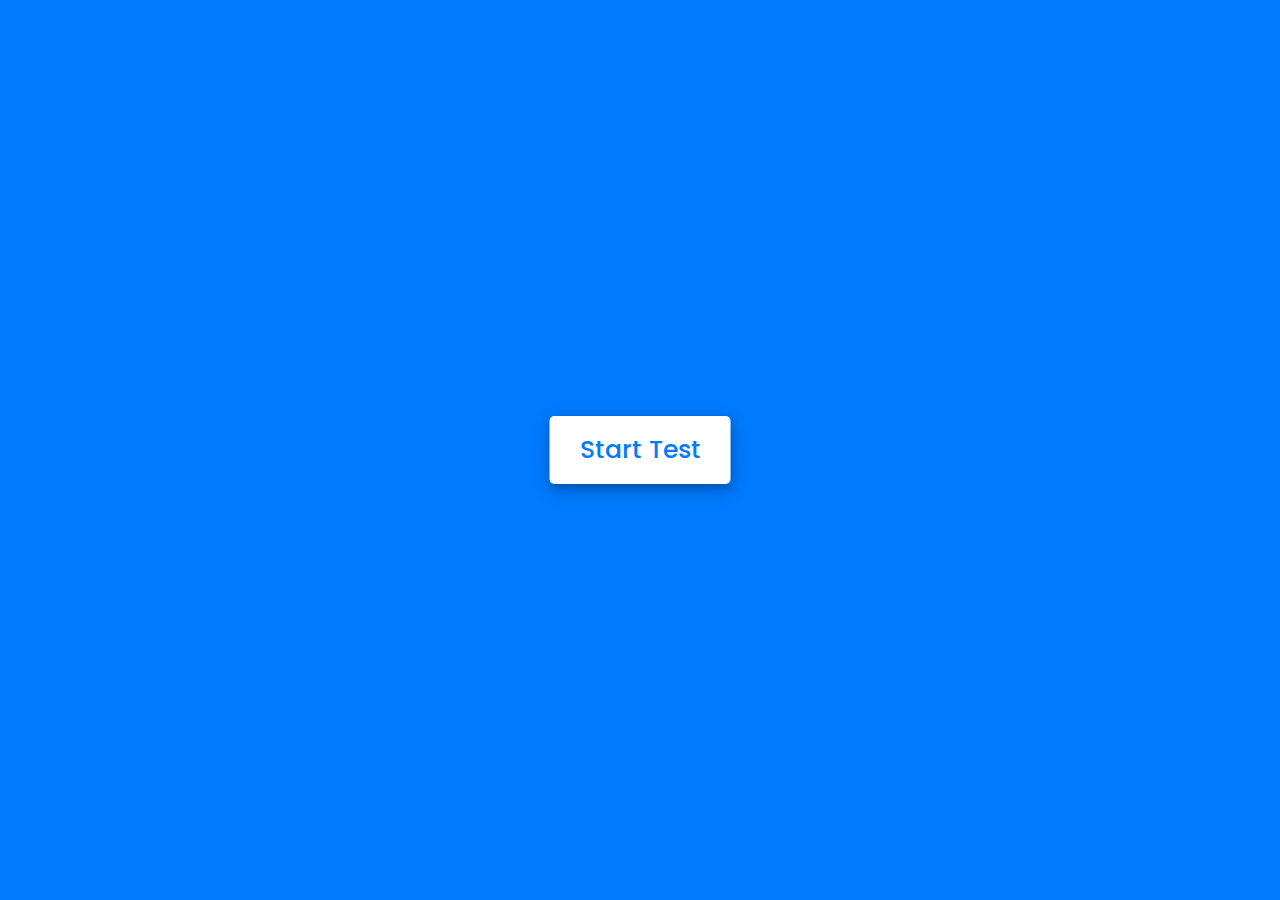
<file: test.html>
<!DOCTYPE html>

<html lang="en">

<head>
    <meta charset="UTF-8">
    <meta name="viewport" content="width=device-width, initial-scale=1.0">
    <title>Basic Test | EDUCAD</title>
    <link rel="stylesheet" href="style.css">

    <link rel="stylesheet" href="https://cdnjs.cloudflare.com/ajax/libs/font-awesome/5.15.3/css/all.min.css" />
</head>
<style>
    @import url('https://fonts.googleapis.com/css2?family=Poppins:wght@200;300;400;500;600;700&display=swap');

    * {
        margin: 0;
        padding: 0;
        box-sizing: border-box;
        font-family: 'Poppins', sans-serif;
    }

    body {
        background: #007bff;
    }

    ::selection {
        color: #fff;
        background: #007bff;
    }

    .start_btn,
    .info_box,
    .Test_box,
    .result_box {
        position: absolute;
        top: 50%;
        left: 50%;
        transform: translate(-50%, -50%);
        box-shadow: 0 4px 8px 0 rgba(0, 0, 0, 0.2),
            0 6px 20px 0 rgba(0, 0, 0, 0.19);
    }

    .info_box.activeInfo,
    .Test_box.activeTest,
    .result_box.activeResult {
        opacity: 1;
        z-index: 5;
        pointer-events: auto;
        transform: translate(-50%, -50%) scale(1);
    }

    .start_btn button {
        font-size: 25px;
        font-weight: 500;
        color: #007bff;
        padding: 15px 30px;
        outline: none;
        border: none;
        border-radius: 5px;
        background: #fff;
        cursor: pointer;
    }

    .info_box {
        width: 800px;
        background: #fff;
        border-radius: 5px;
        transform: translate(-50%, -50%) scale(0.9);
        opacity: 0;
        pointer-events: none;
        transition: all 0.3s ease;
    }

    .info_box .info-title {
        height: 60px;
        width: 100%;
        border-bottom: 1px solid lightgrey;
        display: flex;
        align-items: center;
        padding: 0 30px;
        border-radius: 5px 5px 0 0;
        font-size: 20px;
        font-weight: 600;
    }

    .info_box .info-list {
        padding: 15px 30px;
    }

    .info_box .info-list .info {
        margin: 5px 0;
        font-size: 17px;
    }

    .info_box .info-list .info span {
        font-weight: 600;
        color: #007bff;
    }

    .info_box .buttons {
        height: 60px;
        display: flex;
        align-items: center;
        justify-content: flex-end;
        padding: 0 30px;
        border-top: 1px solid lightgrey;
    }

    .info_box .buttons button {
        margin: 0 5px;
        height: 40px;
        width: 100px;
        font-size: 16px;
        font-weight: 500;
        cursor: pointer;
        border: none;
        outline: none;
        border-radius: 5px;
        border: 1px solid #007bff;
        transition: all 0.3s ease;
    }

    .Test_box {
        width: 800px;
        background: #fff;
        border-radius: 5px;
        transform: translate(-50%, -50%) scale(0.9);
        opacity: 0;
        pointer-events: none;
        transition: all 0.3s ease;
    }

    .Test_box header {
        position: relative;
        z-index: 2;
        height: 70px;
        padding: 0 30px;
        background: #fff;
        border-radius: 5px 5px 0 0;
        display: flex;
        align-items: center;
        justify-content: space-between;
        box-shadow: 0px 3px 5px 1px rgba(0, 0, 0, 0.1);
    }

    .Test_box header .title {
        font-size: 20px;
        font-weight: 600;
    }

    .Test_box header .timer {
        color: #004085;
        background: #cce5ff;
        border: 1px solid #b8daff;
        height: 45px;
        padding: 0 8px;
        border-radius: 5px;
        display: flex;
        align-items: center;
        justify-content: space-between;
        width: 145px;
    }

    .Test_box header .timer .time_left_txt {
        font-weight: 400;
        font-size: 17px;
        user-select: none;
    }

    .Test_box header .timer .timer_sec {
        font-size: 18px;
        font-weight: 500;
        height: 30px;
        width: 45px;
        color: #fff;
        border-radius: 5px;
        line-height: 30px;
        text-align: center;
        background: #343a40;
        border: 1px solid #343a40;
        user-select: none;
    }

    .Test_box header .time_line {
        position: absolute;
        bottom: 0px;
        left: 0px;
        height: 3px;
        background: #007bff;
    }

    section {
        padding: 25px 30px 20px 30px;
        background: #fff;
    }

    section .que_text {
        font-size: 25px;
        font-weight: 600;
    }

    section .option_list {
        padding: 20px 0px;
        display: block;
    }

    section .option_list .option {
        background: aliceblue;
        border: 1px solid #84c5fe;
        border-radius: 5px;
        padding: 8px 15px;
        font-size: 17px;
        margin-bottom: 15px;
        cursor: pointer;
        transition: all 0.3s ease;
        display: flex;
        align-items: center;
        justify-content: space-between;
    }

    section .option_list .option:last-child {
        margin-bottom: 0px;
    }

    section .option_list .option:hover {
        color: #004085;
        background: #cce5ff;
        border: 1px solid #b8daff;
    }

    section .option_list .option.correct {
        color: #155724;
        background: #d4edda;
        border: 1px solid #c3e6cb;
    }

    section .option_list .option.incorrect {
        color: #721c24;
        background: #f8d7da;
        border: 1px solid #f5c6cb;
    }

    section .option_list .option.disabled {
        pointer-events: none;
    }

    section .option_list .option .icon {
        height: 26px;
        width: 26px;
        border: 2px solid transparent;
        border-radius: 50%;
        text-align: center;
        font-size: 13px;
        pointer-events: none;
        transition: all 0.3s ease;
        line-height: 24px;
    }

    .option_list .option .icon.tick {
        color: #23903c;
        border-color: #23903c;
        background: #d4edda;
    }

    .option_list .option .icon.cross {
        color: #a42834;
        background: #f8d7da;
        border-color: #a42834;
    }

    footer {
        height: 60px;
        padding: 0 30px;
        display: flex;
        align-items: center;
        justify-content: space-between;
        border-top: 1px solid lightgrey;
    }

    footer .total_que span {
        display: flex;
        user-select: none;
    }

    footer .total_que span p {
        font-weight: 500;
        padding: 0 5px;
    }

    footer .total_que span p:first-child {
        padding-left: 0px;
    }

    footer button {
        height: 40px;
        padding: 0 13px;
        font-size: 18px;
        font-weight: 400;
        cursor: pointer;
        border: none;
        outline: none;
        color: #fff;
        border-radius: 5px;
        background: #007bff;
        border: 1px solid #007bff;
        line-height: 10px;
        opacity: 0;
        pointer-events: none;
        transform: scale(0.95);
        transition: all 0.3s ease;
    }

    footer button:hover {
        background: #0263ca;
    }

    footer button.show {
        opacity: 1;
        pointer-events: auto;
        transform: scale(1);
    }

    .result_box {
        background: #fff;
        border-radius: 5px;
        display: flex;
        padding: 25px 30px;
        width: 450px;
        align-items: center;
        flex-direction: column;
        justify-content: center;
        transform: translate(-50%, -50%) scale(0.9);
        opacity: 0;
        pointer-events: none;
        transition: all 0.3s ease;
    }

    .result_box .icon {
        font-size: 100px;
        color: #007bff;
        margin-bottom: 10px;
    }

    .result_box .complete_text {
        font-size: 20px;
        font-weight: 500;
    }

    .result_box .score_text span {
        display: flex;
        margin: 10px 0;
        font-size: 18px;
        font-weight: 500;
    }

    .result_box .score_text span p {
        padding: 0 4px;
        font-weight: 600;
    }

    .result_box .buttons {
        display: flex;
        margin: 20px 0;
    }

    .result_box .buttons button {
        margin: 0 10px;
        height: 45px;
        padding: 0 20px;
        font-size: 18px;
        font-weight: 500;
        cursor: pointer;
        border: none;
        outline: none;
        border-radius: 5px;
        border: 1px solid #007bff;
        transition: all 0.3s ease;
    }

    .buttons button.restart {
        color: #fff;
        background: #007bff;
    }

    .buttons button.restart:hover {
        background: #0263ca;
    }

    .buttons button.quit {
        color: #007bff;
        background: #fff;
    }

    .buttons button.quit:hover {
        color: #fff;
        background: #007bff;
    }

    
    @media screen  and (max-width: 881px) and (min-width:624px){
       .info_box {
        width: 584px;
        background: #fff;
        border-radius: 5px;
        transform: translate(-50%, -50%) scale(0.9);
        opacity: 0;
        pointer-events: none;
        transition: all 0.3s ease;
    }
    .Test_box {
        width: 584px;
        background: #fff;
        border-radius: 5px;
        transform: translate(-50%, -50%) scale(0.9);
        opacity: 0;
        pointer-events: none;
        transition: all 0.3s ease;
    }

    }
    @media screen  and (max-width: 623px){
       .info_box {
        width: 381px;
        background: #fff;
        border-radius: 5px;
        transform: translate(-50%, -50%) scale(0.9);
        opacity: 0;
        pointer-events: none;
        transition: all 0.3s ease;
    }
    .Test_box {
        width: 381px;
        background: #fff;
        border-radius: 5px;
        transform: translate(-50%, -50%) scale(0.9);
        opacity: 0;
        pointer-events: none;
        transition: all 0.3s ease;
    }

    }
</style>

<body>
    <!-- start Test button -->
    <div class="start_btn"><button>Start Test</button></div>
    <!-- Info Box -->
    <div class="info_box">
        <div class="info-title"><span>Some Rules of this Test</span></div>
        <div class="info-list">
            <div class="info">1. You will have only <span>15 seconds</span> per each question.</div>
            <div class="info">2. Once you select your answer, it can't be undone.</div>
            <div class="info">3. You can't select any option once time goes off.</div>
            <div class="info">4. You can't exit from the Test while you're attempting.</div>
            <div class="info">5. You'll get points on the basis of your correct answers.</div>
        </div>
        <div class="buttons">
            <button class="quit">Exit Test</button>
            <button class="restart">Continue</button>
        </div>
    </div>
    <!-- Test Box -->
    <div class="Test_box">
        <header>
            <div class="title">Test 1</div>
            <div class="timer">
                <div class="time_left_txt">Time Left</div>
                <div class="timer_sec">15</div>
            </div>
            <div class="time_line"></div>
        </header>
        <section>
            <div class="que_text">
                <!-- Here I've inserted question from JavaScript -->
            </div>
            <div class="option_list">
                <!-- Here I've inserted options from JavaScript -->
            </div>
        </section>
        <!-- footer of Test Box -->
        <footer>
            <div class="total_que">
                <!-- Here I've inserted Question Count Number from JavaScript -->
            </div>
            <button class="next_btn">Next Que</button>
        </footer>
    </div>
    <!-- Result Box -->
    <div class="result_box">
        <div class="icon">
            <i class="fas fa-crown"></i>
        </div>
        <div class="complete_text">You've completed the Test!</div>
        <div class="score_text">
            <!-- Here I've inserted Score Result from JavaScript -->
        </div>
        <div class="buttons">
            <button class="restart">Replay Test</button>
            <button class="quit">Quit Test</button>
        </div>
    </div>

    <script>


        // creating an array and passing the number, questions, options, and answers
        let questions = [
            {
                numb: 1,
                question: "The clothes are made up of thinner and thinner strands called",
                answer: "fibre",
                options: [
                    "thread",
                    "fibre",
                    "yarn",
                    " fabric"
                ]
            },
            {
                numb: 2,
                question: "Which one of the following is a synthetic fibre?",
                answer: " All of these",
                options: [
                    " Nylon",
                    " Rayon",
                    " Polyester",
                    " All of these"
                ]
            },
            {
                numb: 3,
                question: "Separation of fibres of cotton from its seeds is known as",
                answer: "ginning",
                options: [
                    "ginning",
                    "knitting",
                    "spinning",
                    "weaving"
                ]
            },
            {
                numb: 4,
                question: "Jute fibres are obtain from",
                answer: "stem of jute plant",
                options: [
                    "fruit covering of jute plant",
                    "seeds of jute plant",
                    "roots of jute plant",
                    "stem of jute plant"
                ]
            },
            {
                numb: 5,
                question: "Which of the following is a plant fibre?",
                answer: "Cotton",
                options: [
                    "Cotton",
                    "nylon",
                    "silk",
                    "wool"
                ]
            },

        ];


        
        //selecting all required elements
        const start_btn = document.querySelector(".start_btn button");
        const info_box = document.querySelector(".info_box");
        const exit_btn = info_box.querySelector(".buttons .quit");
        const continue_btn = info_box.querySelector(".buttons .restart");
        const Test_box = document.querySelector(".Test_box");
        const result_box = document.querySelector(".result_box");
        const option_list = document.querySelector(".option_list");
        const time_line = document.querySelector("header .time_line");
        const timeText = document.querySelector(".timer .time_left_txt");
        const timeCount = document.querySelector(".timer .timer_sec");

        // if startTest button clicked
        start_btn.onclick = () => {
            info_box.classList.add("activeInfo"); //show info box
        }

        // if exitTest button clicked
        exit_btn.onclick = () => {
            info_box.classList.remove("activeInfo"); //hide info box
        }

        // if continueTest button clicked
        continue_btn.onclick = () => {
            info_box.classList.remove("activeInfo"); //hide info box
            Test_box.classList.add("activeTest"); //show Test box
            showQuetions(0); //calling showQestions function
            queCounter(1); //passing 1 parameter to queCounter
            startTimer(15); //calling startTimer function
            startTimerLine(0); //calling startTimerLine function
        }

        let timeValue = 15;
        let que_count = 0;
        let que_numb = 1;
        let userScore = 0;
        let counter;
        let counterLine;
        let widthValue = 0;

        const restart_Test = result_box.querySelector(".buttons .restart");
        const quit_Test = result_box.querySelector(".buttons .quit");

        // if restartTest button clicked
        restart_Test.onclick = () => {
            Test_box.classList.add("activeTest"); //show Test box
            result_box.classList.remove("activeResult"); //hide result box
            timeValue = 15;
            que_count = 0;
            que_numb = 1;
            userScore = 0;
            widthValue = 0;
            showQuetions(que_count); //calling showQestions function
            queCounter(que_numb); //passing que_numb value to queCounter
            clearInterval(counter); //clear counter
            clearInterval(counterLine); //clear counterLine
            startTimer(timeValue); //calling startTimer function
            startTimerLine(widthValue); //calling startTimerLine function
            timeText.textContent = "Time Left"; //change the text of timeText to Time Left
            next_btn.classList.remove("show"); //hide the next button
        }

        // if quitTest button clicked
        quit_Test.onclick = () => {
            window.location.reload(); //reload the current window
        }

        const next_btn = document.querySelector("footer .next_btn");
        const bottom_ques_counter = document.querySelector("footer .total_que");

        // if Next Que button clicked
        next_btn.onclick = () => {
            if (que_count < questions.length - 1) { //if question count is less than total question length
                que_count++; //increment the que_count value
                que_numb++; //increment the que_numb value
                showQuetions(que_count); //calling showQestions function
                queCounter(que_numb); //passing que_numb value to queCounter
                clearInterval(counter); //clear counter
                clearInterval(counterLine); //clear counterLine
                startTimer(timeValue); //calling startTimer function
                startTimerLine(widthValue); //calling startTimerLine function
                timeText.textContent = "Time Left"; //change the timeText to Time Left
                next_btn.classList.remove("show"); //hide the next button
            } else {
                clearInterval(counter); //clear counter
                clearInterval(counterLine); //clear counterLine
                showResult(); //calling showResult function
            }
        }

        // getting questions and options from array
        function showQuetions(index) {
            const que_text = document.querySelector(".que_text");

            //creating a new span and div tag for question and option and passing the value using array index
            let que_tag = '<span>' + questions[index].numb + ". " + questions[index].question + '</span>';
            let option_tag = '<div class="option"><span>' + questions[index].options[0] + '</span></div>'
                + '<div class="option"><span>' + questions[index].options[1] + '</span></div>'
                + '<div class="option"><span>' + questions[index].options[2] + '</span></div>'
                + '<div class="option"><span>' + questions[index].options[3] + '</span></div>';
            que_text.innerHTML = que_tag; //adding new span tag inside que_tag
            option_list.innerHTML = option_tag; //adding new div tag inside option_tag

            const option = option_list.querySelectorAll(".option");

            // set onclick attribute to all available options
            for (i = 0; i < option.length; i++) {
                option[i].setAttribute("onclick", "optionSelected(this)");
            }
        }
        // creating the new div tags which for icons
        let tickIconTag = '<div class="icon tick"><i class="fas fa-check"></i></div>';
        let crossIconTag = '<div class="icon cross"><i class="fas fa-times"></i></div>';

        //if user clicked on option
        function optionSelected(answer) {
            clearInterval(counter); //clear counter
            clearInterval(counterLine); //clear counterLine
            let userAns = answer.textContent; //getting user selected option
            let correcAns = questions[que_count].answer; //getting correct answer from array
            const allOptions = option_list.children.length; //getting all option items

            if (userAns == correcAns) { //if user selected option is equal to array's correct answer
                userScore += 1; //upgrading score value with 1
                answer.classList.add("correct"); //adding green color to correct selected option
                answer.insertAdjacentHTML("beforeend", tickIconTag); //adding tick icon to correct selected option
                console.log("Correct Answer");
                console.log("Your correct answers = " + userScore);
            } else {
                answer.classList.add("incorrect"); //adding red color to correct selected option
                answer.insertAdjacentHTML("beforeend", crossIconTag); //adding cross icon to correct selected option
                console.log("Wrong Answer");

                for (i = 0; i < allOptions; i++) {
                    if (option_list.children[i].textContent == correcAns) { //if there is an option which is matched to an array answer 
                        option_list.children[i].setAttribute("class", "option correct"); //adding green color to matched option
                        option_list.children[i].insertAdjacentHTML("beforeend", tickIconTag); //adding tick icon to matched option
                        console.log("Auto selected correct answer.");
                    }
                }
            }
            for (i = 0; i < allOptions; i++) {
                option_list.children[i].classList.add("disabled"); //once user select an option then disabled all options
            }
            next_btn.classList.add("show"); //show the next button if user selected any option
        }

        function showResult() {
            info_box.classList.remove("activeInfo"); //hide info box
            Test_box.classList.remove("activeTest"); //hide Test box
            result_box.classList.add("activeResult"); //show result box
            const scoreText = result_box.querySelector(".score_text");
            if (userScore > 3) { // if user scored more than 3
                //creating a new span tag and passing the user score number and total question number
                let scoreTag = '<span>and congrats! , You got <p>' + userScore + '</p> out of <p>' + questions.length + '</p></span>';
                scoreText.innerHTML = scoreTag;  //adding new span tag inside score_Text
            }
            else if (userScore > 1) { // if user scored more than 1
                let scoreTag = '<span>and nice , You got <p>' + userScore + '</p> out of <p>' + questions.length + '</p></span>';
                scoreText.innerHTML = scoreTag;
            }
            else { // if user scored less than 1
                let scoreTag = '<span>and sorry , You got only <p>' + userScore + '</p> out of <p>' + questions.length + '</p></span>';
                scoreText.innerHTML = scoreTag;
            }
        }

        function startTimer(time) {
            counter = setInterval(timer, 1000);
            function timer() {
                timeCount.textContent = time; //changing the value of timeCount with time value
                time--; //decrement the time value
                if (time < 9) { //if timer is less than 9
                    let addZero = timeCount.textContent;
                    timeCount.textContent = "0" + addZero; //add a 0 before time value
                }
                if (time < 0) { //if timer is less than 0
                    clearInterval(counter); //clear counter
                    timeText.textContent = "Time Off"; //change the time text to time off
                    const allOptions = option_list.children.length; //getting all option items
                    let correcAns = questions[que_count].answer; //getting correct answer from array
                    for (i = 0; i < allOptions; i++) {
                        if (option_list.children[i].textContent == correcAns) { //if there is an option which is matched to an array answer
                            option_list.children[i].setAttribute("class", "option correct"); //adding green color to matched option
                            option_list.children[i].insertAdjacentHTML("beforeend", tickIconTag); //adding tick icon to matched option
                            console.log("Time Off: Auto selected correct answer.");
                        }
                    }
                    for (i = 0; i < allOptions; i++) {
                        option_list.children[i].classList.add("disabled"); //once user select an option then disabled all options
                    }
                    next_btn.classList.add("show"); //show the next button if user selected any option
                }
            }
        }

        function startTimerLine(time) {
            counterLine = setInterval(timer, 20);
            function timer() {
                time += 1; //upgrading time value with 1
                time_line.style.width = time + "px"; //increasing width of time_line with px by time value
                if (time > 800) { //if time value is greater than 549
                    clearInterval(counterLine); //clear counterLine
                }
            }
        }

        function queCounter(index) {
            //creating a new span tag and passing the question number and total question
            let totalQueCounTag = '<span><p>' + index + '</p> of <p>' + questions.length + '</p> Questions</span>';
            bottom_ques_counter.innerHTML = totalQueCounTag;  //adding new span tag inside bottom_ques_counter
        }





    </script>
</body>

</html>

</html>
</file>
<file: style.css>
@import url("https://fonts.googleapis.com/css2?family=Libre+Franklin:wght@500;600;700&family=Poppins:wght@500;600;700;800&family=Rufina:wght@400;700&family=Work+Sans:wght@400;500&display=swap");

* {
  margin: 0;
  padding: 0;
  box-sizing: border-box;
}

:root {
  --heading: rgb(0 10 45);
  --para: #777777;
  --para-tint: #e4e4e4;
  --third: #fff;
  --helper: #8490ff;
  --helper-tint: #f3f4ff;
  --bg: rgb(249 249 255);
  --gradient: linear-gradient(0deg, rgb(132 144 255) 0%, rgb(98 189 252) 100%);
  --shadpw: 0px 0px 20px 0px rgb(132 144 255 / 20%);
}


.signup {


  padding: 1.6rem 3.2rem;
  border: none;
  color: rgb(255 255 255);
  display: inline-block;

  text-transform: uppercase;

  position: relative;
  -webkit-transition: all 0.3s ease 0s;
  -moz-transition: all 0.3s ease 0s;
  -o-transition: all 0.3s ease 0s;
  transition: all 0.3s ease 0s;
  cursor: pointer;
  position: relative;
  background: #23a4a4;
  border-radius: 16px;
  font-size: 1.5rem;
}

.region {
  display: grid;
  grid-template-columns: 1fr 1fr 1fr;
  padding-left: 100px;
  background-color: #f3dcca;
}

.flex_card {
  margin: 20px;
}

.hero_heading {
  font-size: 8rem;
  color: white;
}

.hero_para {
  font-size: 4rem;
  color: white;
}

.thumbnail {
  position: relative;
}

.content {
  position: absolute;
  top: 20rem;
  left: 20rem;
}

.imog {
  width: 100vw;
  height: 60vh;
}

.imogi {
  width: 100vw;
  height: 70%;
}

.caption_para {
  font-size: 40px;
  font-weight: 600;
}

.access {
  background-color: #dc3545;
  color: white;
}

.choose {
  margin-top: 13px;
  text-align: center;
}

.explain p {
  margin: 10px 50px;
}

.card_image {
  height: 35vh;
}




/* spacing 
desktop = 4.8rem */

html {
  font-size: 62.5%;
  font-family: "Work Sans", sans-serif;
}

body {
  overflow-x: hidden;
}

h1,
h2,
h3,
h4 {
  font-family: "Rufina", serif;
  font-family: "Poppins", sans-serif;
}

h1 {
  color: var(--heading);
  font-size: 6rem;
  font-weight: 600;
}

p {
  color: var(--para);
  line-height: 1.6;
  font-size: 1.8rem;

  /* word-spacing: 0.1rem; */
}

a {
  text-decoration: none;
}

li {
  list-style: none;
}

.btn {
  background: -webkit-linear-gradient(0deg,
      rgb(132 144 255) 0%,
      rgb(98 189 252) 100%);

  padding: 1.6rem 3.2rem;
  border: none;
  color: rgb(255 255 255);
  display: inline-block;
  font-size: 1.8rem;
  text-transform: uppercase;
  font-weight: 500;
  position: relative;
  -webkit-transition: all 0.3s ease 0s;
  -moz-transition: all 0.3s ease 0s;
  -o-transition: all 0.3s ease 0s;
  transition: all 0.3s ease 0s;
  cursor: pointer;
  position: relative;
}

.btn:hover {
  box-shadow: 0px 20px 20px 0px rgb(132 144 255 / 30%);
  color: rgb(255 255 255);
}

.section {
  padding: 4rem 0;
}

.container {
  max-width: 140rem;
  margin: 0 auto;
}

.grid {
  display: grid;
  gap: 9rem;
}

.grid-two-col {
  grid-template-columns: repeat(2, 1fr);
}

.grid-three-col {
  grid-template-columns: repeat(3, 1fr);
}

.grid-four-col {
  grid-template-columns: repeat(4, 1fr);
}

/* ===========================================
Header Section Start
======================================= */

.header {
  padding: 0 4.8rem;
  height: 10rem;
  display: flex;
  justify-content: space-between;
  align-items: center;
  background-color: #1e6161;

  /* background-color: #e7f5ff; */
}

.header .logo {
  width: 28%;
  height: 8rem;
}



/* ===========================================
Hero  Section Start
======================================= */

.section-hero {
  background: var(--bg);
}

.section-hero-data {
  display: flex;
  flex-direction: column;
  justify-content: center;
  align-items: flex-start;
}

.hero-top-data {
  text-transform: uppercase;
  color: var(--heading);
  font-weight: 500;
  font-size: 1.5rem;
  color: var(--helper);
}

.hero-heading {
  text-transform: uppercase;
  font-weight: 700;
  font-size: 6.4rem;
}

.hero-para {
  margin-top: 1.5rem;
  margin-bottom: 5rem;
  max-width: 60rem;
}

.section-hero-image {
  display: flex;
  justify-content: center;
  align-items: center;
}

.hero-img {
  max-width: 80%;
  z-index: 1;
}


/* ===========================================
 Section courses
======================================= */

.section-courses {
  background-color: var(--bg);
}

.section-courses p,
.section-services p {
  max-width: 63rem;
  margin-left: 3rem;
}

.courses-images {
  gap: 3.2rem;
  margin-top: 6.4rem;
}

.img-ovelay {
  position: relative;
  overflow: hidden;
}

.courses-images img {
  width: 100%;
  border-radius: 7px;
  position: relative;
  overflow: hidden;
}

.img-ovelay .overlay {
  position: absolute;
  top: 0;
  left: 0;
  width: 100%;
  height: 100%;
  background: -webkit-linear-gradient(0deg,
      rgb(132 144 255) 0%,
      rgb(98 189 252) 100%);
  opacity: 0;
  color: var(--third);
  display: flex;
  justify-content: center;
  align-items: center;
  transform: translateY(100%);
  transition: all 0.3s linear;
  border-radius: 7px;
  /* box-shadow: inset 0 0 0 0.5rem var(--helper-tint); */
}

.img-ovelay:hover>.overlay {
  opacity: 0.8;
  transform: translateY(0);
  cursor: pointer;
}

.img-ovelay .overlay .common-heading {
  margin: 0;
  color: var(--third);
  text-decoration: none;
}

/* ===========================================
 data Section
======================================= */
.section-work-data {
  background: -webkit-linear-gradient(0deg,
      rgb(132 144 255) 0%,
      rgb(98 189 252) 100%);
  color: var(--third);
  text-align: center;
}

.common-numbers {
  font-size: 4.8rem;
}

.section-work-data p {
  color: var(--third);
}

.common-heading {
  font-size: 4.8rem;
  font-weight: 700;
  margin-bottom: 6rem;
  text-transform: capitalize;
  position: relative;
}

.common-heading::before {
  content: "";
  position: absolute;
  top: 120%;
  left: 0;
  width: 1.5rem;
  height: 1.5rem;
  border-radius: 50%;
  background: var(--helper);
}

.common-heading::after {
  content: "";
  position: absolute;
  top: 128%;
  left: 1.5rem;
  width: 30%;
  height: 0.3rem;
  background: var(--helper);
}

/* ===========================================
Services Section
======================================= */

.section-services p {
  max-width: 60rem;
}

.section-services .grid {
  margin-top: 10rem;
  row-gap: 10rem;
}

.service-box {
  text-align: center;
  box-shadow: var(--shadpw);
  border-radius: 5px;
  padding: 6.4rem 3.4rem;
  transition: all 0.2s linear;
}

.service-box:hover {
  transform: translateY(-3rem);
}

.service-icon {
  width: 8rem;
  height: 8rem;
  background-color: rgb(144 172 209 / 20%);
  display: inline-block;
  border-radius: 56% 44% 70% 30% / 30% 54% 46% 70%;
  padding: 1.4rem 1.8rem;
  position: relative;
  color: var(--heading);
  animation: water-wave 3s linear infinite;
}

.service-icon::after {
  content: "";
  position: absolute;
  top: 50%;
  left: 50%;
  transform: translate(-50%, -50%);
  border: 1px solid rgba(11, 15, 20, 0.9);
  width: 90%;
  height: 90%;
  border-radius: 56% 44% 70% 30% / 30% 54% 46% 70%;
  background-color: transparent;
  animation: water-wave 5s linear infinite alternate;
}

@keyframes water-wave {
  0% {
    border-radius: 56% 44% 70% 30% / 30% 54% 46% 70%;
  }

  50% {
    border-radius: 3% 97% 15% 85% / 72% 0% 100% 28%;
  }

  100% {
    border-radius: 56% 44% 70% 30% / 30% 54% 46% 70%;
  }
}

.service-box h3 {
  text-transform: capitalize;
  margin-top: 3rem;
  margin-bottom: 1rem;
}



/* ===========================================
Testimonial Swiper Queries Section
======================================= */
.swiper {
  width: 100%;
  height: 100%;
  margin-top: 9rem;
}

.swiper-slide {
  text-align: center;
  font-size: 18px;
  /* background: #fff; */

  /* Center slide text vertically */
  flex-direction: column;
  display: -webkit-box;
  display: -ms-flexbox;
  display: -webkit-flex;
  display: flex;
  -webkit-box-pack: center;
  -ms-flex-pack: center;
  -webkit-justify-content: center;
  justify-content: center;
  -webkit-box-align: center;
  -ms-flex-align: center;
  -webkit-align-items: center;
  align-items: center;
  margin-bottom: 5rem;
}

.swiper-client-msg {
  padding: 5rem 8rem;
  background-color: var(--third);
  border-radius: 10px;
  text-align: left;
  box-shadow: var(--shadpw);
  position: relative;
}

.swiper-client-msg::before {
  content: "";
  position: absolute;
  bottom: -10rem;
  left: 50%;
  transform: translateX(-50%);
  /* width: 5rem;
  height: 5rem; */
  border: 5rem solid var(--third);
  border-color: transparent;
  border-top-color: var(--third);
}

.swiper-client-msg p::before {
  content: "\f10d";
  display: inline-block;
  position: absolute;
  top: 0;
  left: 2rem;
  font-size: 5rem;
  font-family: "Font Awesome 6 Free";
  font-weight: 900;
  color: #ced3ff;
}

.swiper-client-msg p::after {
  /* display: inline-block */
  content: "\f10e";
  position: absolute;
  bottom: 0%;
  right: 5%;

  font-size: 5rem;
  font-family: "Font Awesome 6 Free";
  font-weight: 900;
  color: #ced3ff;
}

.swiper-slide img {
  display: block;
  width: 100%;
  height: 100%;
  object-fit: cover;
}

.swiper-client-data {
  align-items: center;
  justify-items: start;
  justify-content: start;
  gap: 1.4rem;
  margin-top: 3.2rem;
}

.swiper-client-data img {
  max-width: 10rem;
  height: 10rem;
  border-radius: 50%;
  border: 0.5rem solid #ced3ff;
}

.swiper-client-data p:first-child {
  font-weight: bold;
  color: var(--heading);
}


/* ===========================================
app Section
======================================= */

.section-app {
  background-image: url("../images/13.jpg");
  background-repeat: no-repeat;
  background-size: 100%;
  text-align: center;
  position: relative;
  background-attachment: fixed;
}

.section-app .overlay {
  content: "";
  position: absolute;
  top: 0;
  left: 0;
  width: 100%;
  height: 100%;
  background-color: #3e64ff;
  opacity: 0.7;
}

.section-app .container {
  position: relative;
}

.section-app h2 {
  font-size: 5.4rem;
}

.section-app h2 span {
  color: #a0f669;
}

.section-app h2,
.section-app p {
  color: var(--third);
  margin-bottom: 1.8rem;
}

/* ===========================================
contact Section
======================================= */

.section-contact-main {
  max-width: 70rem;
  margin: 0 auto;
  margin-top: 10rem;
}

.section-contact-main form {
  display: flex;
  flex-direction: column;
  gap: 3rem;
}

.section-contact-main .grid {
  gap: 2.4rem;
}

.section-contact-main input,
textarea {
  padding: 1.5rem 2rem;
  border: 0.1rem solid #c9c9c9;
  border-radius: 5px;
  width: 100%;
  font-size: 1.6rem;
  font-family: "work sans";
  outline: none;
}

.section-contact-main textarea {
  height: 15rem;
}



.section-contact-main input[type="submit"] {
  max-width: 38%;
  border: none;
}

/* ===========================================
Footer Section
======================================= */

.section-footer {
  background: var(--heading);
}

.section-footer h3 {
  color: var(--third);
  margin-bottom: 4rem;
}

.f-about p {
  color: #adadad;
}

.f-links ul,
.f-services ul,
.f-address address {
  display: flex;
  flex-direction: column;
  gap: 1.8rem;
  justify-content: center;
  list-style: none;
}

.f-links li,
.f-links a,
.f-services li,
.f-services a {
  font-size: 1.8rem;
  color: #adadad;
  text-transform: capitalize;
}

.f-links span,
.f-services span,
.f-address span {
  margin-right: 1rem;
}

.f-address p {
  font-style: normal;
  color: #adadad;
}

.f-social-icons {
  margin: 5rem 0;
  text-align: center;
  color: #adadad;
}

.f-social-icons .icons {
  width: 4rem;
  height: 4rem;
  background-color: rgb(144 172 209 / 20%);
  display: inline-block;
  padding: 1.4rem 1.8rem;
  position: relative;
  color: var(--heading);
  animation: water-wave 3s linear infinite;
  color: var(--third);
}

.f-credits p {
  text-align: center;
  color: #adadad;
}

footer a:hover {
  color: var(--third);
}
</file>
